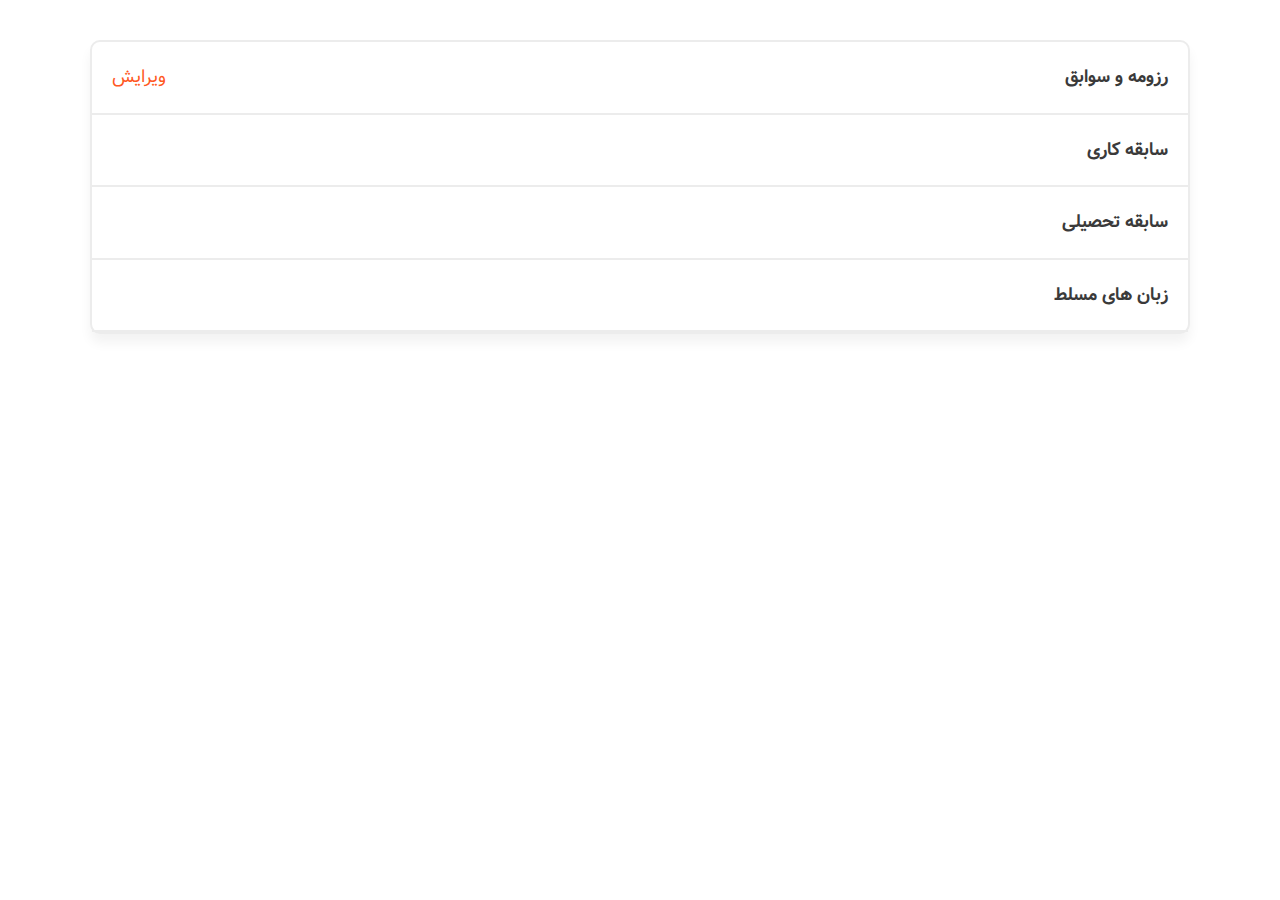
<file: accordion.html>
<!DOCTYPE html>
<html lang="en" dir="rtl">
  <head>
    <title>Tapsi Demo</title>
    <meta charset="UTF-8" />
    <meta name="viewport" content="width=device-width, initial-scale=1" />
    <link rel="stylesheet" href="./css/fonts.css" />
    <link href="css/style.css" rel="stylesheet" />
    <link
      rel="stylesheet"
      href="https://cdnjs.cloudflare.com/ajax/libs/font-awesome/6.4.2/css/all.min.css"
      integrity="sha512-z3gLpd7yknf1YoNbCzqRKc4qyor8gaKU1qmn+CShxbuBusANI9QpRohGBreCFkKxLhei6S9CQXFEbbKuqLg0DA=="
      crossorigin="anonymous"
      referrerpolicy="no-referrer"
    />
  </head>
  <body>
    <section class="container block">
      <div class="accordion-wrapper"> 
        <div class="accordion__intro">
          <h2 class="accordion__heading">رزومه و سوابق</h2>
          <span>
            <span>ویرایش</span>
            <span>
              <i class="far fa-edit"></i>
            </span>
          </span>
        </div>
        <div class="accordion">
          <header class="accordion__header">
            <h2 class="accordion__heading">سابقه کاری</h2>
            <span class="">
              <i class="fas fa-chevron-circle-left"></i>
            </span>
          </header>
          <div class="accordion__content">
            <p>
              لورم ایپسوم متن ساختگی با تولید سادگی نامفهوم از صنعت چاپ و با
              استفاده از طراحان گرافیک است. چاپگرها و متون بلکه روزنامه و مجله
              در ستون و سطرآنچنان که لازم است و برای شرایط فعلی تکنولوژی مورد
              نیاز و کاربردهای متنوع با هدف بهبود ابزارهای کاربردی می باشد.
            </p>
          </div>
        </div>
        <div class="accordion">
          <header class="accordion__header">
            <h2 class="accordion__heading">سابقه تحصیلی</h2>
            <span class="">
              <i class="fas fa-chevron-circle-left"></i>
            </span>
          </header>
          <div class="accordion__content">
            <p>
              لورم ایپسوم متن ساختگی با تولید سادگی نامفهوم از صنعت چاپ و با
              استفاده از طراحان گرافیک است. چاپگرها و متون بلکه روزنامه و مجله
              در ستون و سطرآنچنان که لازم است و برای شرایط فعلی تکنولوژی مورد
              نیاز و کاربردهای متنوع با هدف بهبود ابزارهای کاربردی می باشد.
            </p>
          </div>
        </div>
        <div class="accordion">
          <header class="accordion__header">
            <h2 class="accordion__heading">زبان های مسلط</h2>
            <span class="">
              <i class="fas fa-chevron-circle-left"></i>
            </span>
          </header>
          <div class="accordion__content">
            <p>
              لورم ایپسوم متن ساختگی با تولید سادگی نامفهوم از صنعت چاپ و با
              استفاده از طراحان گرافیک است. چاپگرها و متون بلکه روزنامه و مجله
              در ستون و سطرآنچنان که لازم است و برای شرایط فعلی تکنولوژی مورد
              نیاز و کاربردهای متنوع با هدف بهبود ابزارهای کاربردی می باشد.
            </p>
          </div>
        </div>
      </div>
    </section>
    <script src="./js/main.js"></script>
  </body>
</html>
</file>
<file: css/fonts.css>
@font-face {
    font-family: "vazir";
    font-weight: 400;
    font-style: normal;
    src: url("/assets/fonts/Vazir.woff") format("woff");
  }
  
  @font-face {
    font-family: "vazir";
    font-weight: 700;
    font-style: normal;
    src: url("/assets/fonts/Vazir-Bold.woff") format("woff");
  }
  
  body,
  button {
    font-family: "vazir";
  }
  * {
    -webkit-user-select: none;
  }
  
  /*  PREVENT TEXT SIZE SCALLING */
  
  /* iPhone, portrait & landscape. */
  @media all and (max-device-width: 480px) {
    html,
    body,
    p {
      text-size-adjust: none !important;
      -webkit-text-size-adjust: none !important;
      -moz-text-size-adjust: none !important;
      -ms-text-size-adjust: none !important;
    }
  }
  /* iPad, portrait & landscape. */
  @media all and (min-device-width: 768px) and (max-device-width: 1024px) {
    html,
    body,
    p {
      text-size-adjust: none !important;
      -webkit-text-size-adjust: none !important;
      -moz-text-size-adjust: none !important;
      -ms-text-size-adjust: none !important;
    }
  }
</file>
<file: css/style.css>
*,
*::after,
*::before {
  box-sizing: border-box;
  margin: 0;
  padding: 0;
  /* list-style: none; */
}

/* root variable */
:root {
  --color-primary: #ff5722;
  --color-primary-light: #ff7a50;
  --color-secondary-light: #fff6f2;
  --color-secondary-dark: #ffa589;
  --color-navbar: #f8f8f8;
  --color-headings: #000;
  --color-body: #333333;
  --color-white: #fff;
  --avatar-size: 50px;
}

html {
  font-size: 62.5%;
}

body {
  color: var(--color-body);
  font-size: 1.4rem;
  line-height: 1.7;
}

h1,
h2,
h3 {
  color: var(--color-headings);
  font-weight: 700;
}

h1 {
  font-size: 2.5rem;
}

h2 {
  font-size: 2.2rem;
  margin-bottom: 1.5rem;
}

@media screen and (min-width: 1024px) {
  body {
    font-size: 1.8rem;
  }
  h1 {
    font-size: 5rem;
  }
  h2 {
    font-size: 3.5rem;
  }
}

.btn {
  outline: 0;
  border: 0;
  cursor: pointer;
  padding: 2rem 2.5rem;
  border-radius: 8px;
  text-align: center;
  margin: 1rem 0;
  white-space: nowrap;
  font-size: 1.4rem;
}

.btn--primary {
  background-color: var(--color-primary);
  color: var(--color-white);
}

.btn--secondary {
  background-color: var(--color-secondary-dark);
  color: var(--color-white);
}

.btn--block {
  width: 100%;
  font-size: 1.6rem;
}

@media screen and (min-width: 1024px) {
  .btn {
    font-size: 1.6rem;
  }
  .btn--block {
    font-size: 2rem;
  }
}

/* badges */
.badge {
  display: inline-block;
  padding: 0.5rem 1.3rem;
  background-color: var(--color-white);
  color: var(--color-primary);
  border-radius: 32px;
  border: 2px solid var(--color-primary);
  text-transform: uppercase;
  font-size: 1.2rem;
}

.badge--primary {
  background-color: var(--color-primary);
  color: var(--color-white);
}

@media screen and (min-width: 1024px) {
  .badge {
    font-size: 1.4rem;
  }
}

.list {
  list-style: none;
  font-size: 1.8rem;
}

.list--inline .list__item {
  display: inline-block;
  margin-left: 2rem;
}

/* .list--tick .list__item::before {
  content: "";
  width: 20px;
  height: 20px;
  background: url(/assets/images/Tick-Square.svg) no-repeat;
  padding-right: 3rem;
} */

.list--tick .list__item {
  background: url(/assets/images/Tick-Square.svg) no-repeat;
  background-position: right center;
  padding-right: 3rem;
  margin-bottom: 1.5rem;
}

@media screen and(min-width:1024px) {
  .list--tick .list__item {
    font-size: 1.8rem;
    margin-bottom: 2rem;
  }
}

/* plan */
.block-plan {
  display: grid;
  gap: 8rem 6rem;
  justify-content: center;
  grid-template-columns: repeat(auto-fit, minmax(250px, 320px));
  margin-top: 5rem;
}

.plan {
  max-width: 450px;
  font-size: 1.8rem;
  transition: all 0.2s ease-out;
}

.card {
  border-radius: 20px;
  overflow: hidden;
  box-shadow: 0 0 20px 10px hsla(0, 4%, 95%, 0.986);
}

.card__header,
.card__body {
  padding: 3rem 2.5rem;
}

.card__header {
  color: var(--color-white);
}

.card--secondary .card__header {
  background-color: var(--color-secondary-dark);
}

.card--primary .card__header {
  background-color: var(--color-primary-light);
}

.plan__introduction {
  display: flex;
  justify-content: space-between;
  margin-bottom: 2rem;
}

.plan__price {
  font-size: 3rem;
}

.plan__billing-cycle {
  font-size: 1.4rem;
}

.plan__description {
  display: block;
  margin-top: 1rem;
}

.plan .btn--block {
  margin-top: 10rem;
  font-size: 1.6rem;
}

.plan--popular {
  transform: scale(1.1);
}

.plan--popular:hover {
  transform: scale(1.15);
}
.plan:hover {
  transform: scale(1.05);
}

@media screen and (min-width: 1024px) {
  .plan .btn--block {
    font-size: 1.8rem;
  }
  /* .block-plan {
    grid-template-columns: repeat(3, 1fr);
  } */
}

/* container */
.container {
  max-width: 1140px;
  margin: 0 auto;
}

/* feature */
.feature {
  display: grid;
  padding: 2rem;
  gap: 0rem 10rem;
}

.feature__text {
  margin-bottom: 1.5rem;
  text-align: justify;
}

.feature .btn {
  padding: 1.2rem 3rem;
}

.feature__image > img {
  width: 70%;
  height: auto;
}

.feature__image {
  display: flex;
  justify-content: center;
  margin-bottom: 2rem;
}

@media screen and (min-width: 1024px) {
  .feature {
    grid-template-columns: repeat(2, 1fr);
  }
  .charge .feature__image {
    order: 1;
  }
  .feature__image {
    order: 2;
    margin-bottom: 2rem;
  }
  .feature__detail {
    order: 1;
  }
  .feature__image > img {
    width: 100%;
  }
}

@media screen and (min-width: 768px) {
  .banner-phone {
    display: block !important;
  }
}

.banner-phone {
  display: none;
  position: absolute;
  left: 10%;
  bottom: -50%;
  height: auto;
  width: 420px;
}

/* contact-us */
.contact-us {
  display: grid;
  justify-content: center;
  gap: 3rem 4rem;
}

.contact-us__map {
  display: none;
}

@media screen and (min-width: 768px) {
  .contact-us {
    grid-template-areas:
      "address form"
      "map form"
      "icons form";
    grid-template-columns: 70fr 30fr;
  }
  .contact-us__form {
    grid-area: form;
  }
  .contact-us__map {
    grid-area: map;
    display: block;
  }
  .contact-us__icons {
    grid-area: address;
  }
  .contact-us__social {
    grid-area: icons;
  }
}

/* icons */
.icon {
  width: 24px;
  height: 24px;
}

.icon-container {
  width: 34px;
  height: 34px;
  display: flex;
  justify-content: center;
  align-items: center;
  border-radius: 100%;
  background-color: #f6f6f6;
}

.icon--primary {
  fill: #445;
}

.contact-us__icons {
  display: flex;
  flex-direction: column;
  align-items: flex-end;
  box-shadow: 0 10px 30px rgba(0, 0, 0, 0.06);
  border-radius: 10px;
  padding: 2rem;
}

.contact-us__icons .icon-holder {
  display: flex;
  align-items: center;
  margin-bottom: 2rem;
}

.icon-holder__lable {
  display: block;
  margin-left: 2rem;
  min-width: 250px;
}

@media screen and (min-width: 1024px) {
  .contact-us__icons {
    flex-direction: row;
    align-items: flex-start;
    justify-content: space-between;
  }
  .contact-us__icons .icon-holder {
    margin-bottom: 0;
    flex-direction: column;
    max-width: 200px;
    text-align: center;
  }
  .icon-holder__lable {
    order: 2;
    font-size: 1.4rem;
    margin-top: 1.5rem;
  }
}

/* social icons */
.contact-us__social {
  display: flex;
  flex-direction: row;
  align-items: center;
  justify-content: space-around;
  box-shadow: 0 10px 30px rgba(0, 0, 0, 0.06);
  padding: 2rem;
  border-radius: 10px;
}

@media screen and (min-width: 1024px) {
  .contact-us__social {
    justify-content: flex-end;
    margin-bottom: 0;
  }
  .contact-us__social .icon-container {
    margin-left: 2rem;
  }
}

.contact-us__map img {
  height: 100%;
  width: 100%;
  border-radius: 10px;
  overflow: hidden;
}

/* form-wrapper */
.form-wrapper {
  height: 100%;
  border: 1px solid #ccc;
  border-radius: 10px;
  box-shadow: 0 10px 30px rgba(0, 0, 0, 0.06);
  padding: 1rem;
}

.form-wrapper h3 {
  margin: 5.2rem 0;
  text-align: center;
}

.form-wrapper form {
  display: flex;
  flex-direction: column;
  justify-content: space-between;
  height: 80%;
}

input,
textarea {
  display: block;
  outline: 0;
  border: 0;
}

textarea {
  resize: none;
}

::placeholder {
  font-size: 1.2rem;
  color: #444;
  font-family: "vazir";
}

.form-wrapper input,
.form-wrapper textarea {
  border-radius: 39px;
  background-color: #f5f5f5;
  border: 1px solid #ccc;
  padding: 1.5rem 1.5rem;
  font-family: "vazir";
  margin-bottom: 1.5rem;
}

.form-wrapper input:focus,
.form-wrapper textarea:focus {
  border: 1px solid var(--color-primary);
}
.form-wrapper textarea {
  border-radius: 5px;
}

/* .contact-us__form {
  margin-right: 0;
}

@media screen and (min-width: 1024px) {
  .contact-us__form {
    margin-right: 3rem;
  }
} */

/* footer */
.main-footer {
  background-color: #000;
  color: var(--color-white);
  min-height: 250px;
  display: flex;
  padding-top: 3rem;
}

.main-footer footer {
  display: flex;
  flex-direction: column;
}

.footer__item {
  margin-bottom: 2.5rem;
}

.footer__item a {
  text-decoration: none;
  font-size: 1.2rem;
  color: var(--color-white);
  margin-bottom: 0.5rem;
  display: block;
}

.footer__item h6 {
  font-size: 1.8rem;
  font-weight: bold;
  margin-bottom: 1.5rem;
}

.footer__item.enamad {
  display: flex;
  flex-direction: row;
  justify-content: space-between;
}

.footer__enemad {
  background-color: var(--color-white);
  border-radius: 10px;
  padding: 1rem 0.5rem;
  min-width: 86px;
  height: fit-content;
  margin-left: 0.5rem;
}

.footer__enemad img {
  width: 100%;
  height: auto;
}

@media screen and (min-width: 768px) {
  .main-footer .footer {
    display: flex;
    flex-direction: row;
    flex-wrap: wrap;
  }
  .footer__item {
    margin-bottom: 0;
    margin-left: 2rem;
  }
}

/* navbar */
.main-header {
  background-color: var(--color-navbar);
}

.nav {
  display: flex;
  flex-wrap: wrap;
  justify-content: space-between;
  align-items: center;
  padding: 1rem 2rem;
}

.nav__list {
  width: 100%;
  display: flex;
  flex-direction: column;
  font-size: 1.4rem;
  max-height: 0;
  overflow: hidden;
  opacity: 0;
  transition: all 0.4s ease-out;
}

.nav.nav__expanded .nav__list {
  max-height: 100vh;
  opacity: 1;
}

.nav__item {
  margin-bottom: 1rem;
  border-bottom: 1px solid #ccc;
}

.nav__item > a {
  text-decoration: none;
  color: #444;
  display: block;
  padding: 0.5rem;
}

.nav__item > a:hover {
  color: var(--color-primary);
}

@media screen and (min-width: 768px) {
  .nav {
    padding: 0 2rem;
  }
  .nav__toggler {
    display: none;
  }

  .nav__list {
    flex-direction: row;
    align-items: center;
    width: auto;
    opacity: 1;
    max-height: 100%;
  }
  .nav__item {
    margin-right: 2rem;
    margin-bottom: 0;
    font-size: 1.6rem;
    border: 0;
  }
}

.nav__item.cta {
  font-size: 1.4rem;
  border: 0;
}

.nav__item .btn {
  padding: 1rem 3rem;
}

.nav__item.cta > a {
  color: var(--color-white);
  font-size: 1.4rem;
}

/* toggler */
.nav__toggler {
  cursor: pointer;
}
.bar {
  width: 25px;
  height: 3px;
  background-color: var(--color-headings);
  margin: 5px 0;
  border-radius: 5px;
}

.nav.nav__expanded .bar-one {
  transform: rotate(-45deg) translate(-6px, 6px);
  margin: 8px 0;
}

.nav.nav__expanded .bar-three {
  transform: rotate(45deg) translate(-8px, -8px);
}

.nav.nav__expanded .bar-two {
  opacity: 0;
  transform: translate(-20px);
}

.hero-section {
  background: url(/assets/images/banner-mobile.jpg) center no-repeat;
  background-size: cover;
  position: relative;
  width: 100%;
  height: 478px;
}

/* .hero-section img {
  width: 100%;
  height: auto;
} */

@media screen and (min-width: 1024px) {
  .hero-section {
    background: url(/assets/images/banner.jpg) center no-repeat;
    background-size: cover;
    position: relative;
  }
  .hero-wrapper {
    margin-right: 10%;
  }
}

.intro-btn {
  position: absolute;
  top: 0;
  border-radius: 20px;
  background-image: linear-gradient(
    51deg,
    rgba(23, 26, 60, 0.7) 5%,
    rgba(23, 26, 60, 0.3) 95%
  );
  padding: 16px;
  display: flex;
  flex-direction: column;
  width: 270px;
}

.intro-btn h1 {
  font-size: 2.5rem;
  color: var(--color-white);
}

.intro-btn h2 {
  font-size: 1.6rem;
  color: var(--color-white);
  margin-bottom: 3rem;
}

.hero-wrapper {
  position: absolute;
  top: 10%;
  right: 0;
  width: 100%;
  height: 478px;
  display: flex;

  justify-content: center;
  align-items: center;
}

.intro-btn__passenger {
  background-color: var(--color-white);
  border-radius: 12px;
  margin-bottom: 2rem;
  width: 220px;
  padding: 14px;
  display: flex;
  align-items: center;
  justify-content: start;
}

.intro-btn__passenger.driver-intro {
  border: 2px solid #fff;
  background-color: rgba(23, 26, 60, 0.5) !important;
  color: #fff;
}

.intro-btn__passenger p {
  font-size: 1.4rem;
}

.intro-wrapper {
  display: flex;
  flex-direction: column;
  flex-wrap: wrap;
}

@media screen and (min-width: 768px) {
  .intro-wrapper {
    flex-direction: row;
    justify-content: space-between;
    align-items: center;
  }
  .intro-btn {
    width: 530px;
    padding: 25px;
    border-radius: 20px;
  }
  .hero-wrapper {
    justify-content: flex-start;
  }
  .intro-btn h1 {
    font-size: 5rem;
  }
  .intro-btn h2 {
    font-size: 2.5rem;
  }
}

/* services */
.services__tabs {
  display: flex;
  flex-direction: row;
  justify-content: space-between;
  overflow: auto;
  padding: 5px 0 15px;
}

.block-heading {
  margin-top: 6rem;
}

.services__tabs a {
  display: flex;
  flex-direction: column;
  align-items: center;
  text-decoration: none;
  color: var(--color-body);
  max-width: 100px;
}

.services__tabs .tab > p {
  margin-top: 1.5rem;
  font-size: 1.2rem;
}

.services__tabs img {
  width: 85px;
}

.services__tabs .tab {
  opacity: 0.5;
  transition: all 0.4s ease-out;
}

.services__tabs .tab:hover {
  opacity: 1;
}

.services__title {
  font-size: 2rem;
  font-weight: 700;
  margin-bottom: 20px;
}

.services .feature__title {
  margin: 1.5rem 0;
}
.services .feature__image {
  display: none;
}

.tab-content {
  margin-top: 2rem;
  display: flex;
  justify-content: space-between;
  align-items: center;
}
.services .feature__detail {
  width: 100%;
}

.tab-content {
  display: none;
}
.tab-content.active {
  display: flex;
}
.tab.active {
  opacity: 1;
}

.tab-content {
  display: flex;
  justify-content: space-between;
  align-content: center;
}

.feature__detail {
  width: 100%;
}

@media screen and (min-width: 1024px) {
  .services__tabs .tab > p {
    margin-top: 1rem;
    font-size: 1.4rem;
  }
  .services__tabs img {
    width: 100%;
  }
  .services__title {
    font-size: 3.5rem;
    margin-bottom: 30px;
  }
  .services .feature__image {
    display: block;
  }
  .services .feature__detail {
    width: 50%;
  }
  .services .feature__image {
    width: 45%;
  }
  .services .feature__image img {
    width: 100%;
  }
  /* .feature__detail {
    width: 50%;
  } */
}

.tab-content {
  display: none;
}

.tab-content.active {
  display: flex;
}

.tab.active {
  opacity: 1;
}

.block {
  padding: 4rem 2rem;
}

@media screen and (min-width: 768px) {
  .block {
    padding: 4rem 2rem;
  }
}

/* travell */
.travell__slides {
  display: flex;
  justify-content: space-between;
  align-items: center;
  padding-bottom: 1rem;
  overflow-x: auto;
}

.travell__slides::-webkit-scrollbar {
  display: none;
}

.travell__slide {
  flex: 0 0 280px;
  display: flex;
  flex-direction: column;
  align-items: center;
}

.travell__slide:not(:last-child) {
  margin-left: 2rem;
}

.travell__slide img {
  width: 100%;
  height: 100%;
  object-fit: cover;
  border-radius: 32px;
}

.slide__detail {
  background-color: var(--color-white);
  box-shadow: 0 10px 30px rgba(0, 0, 0, 0.06);
  border-radius: 32px;
  padding: 1rem 2rem;
  transform: translateY(-60px);
  width: 85%;
}

.slide__header {
  display: flex;
  align-items: center;
  justify-content: flex-start;
}

.slide__header p {
  font-size: 1.2rem;
  margin-right: 0.7rem;
}

.slide__header .badge {
  font-size: 1.2rem;
  padding: 0.2rem 1.2rem;
}

.slide__detail .slide__title {
  font-size: 1.4rem;
  font-weight: 700;
  margin-top: 1rem;
}

.slide__detail .slide__icons {
  display: flex;
  margin-top: 1rem;
  justify-content: space-between;
  align-items: center;
  color: #cacaca;
}

.slide__img {
  width: 100%;
  height: 200px;
}

/* AVATAR SECTION */

.avatar-group {
  display: flex;
  align-items: center;
  margin-top: 1.5rem;
}

.avatar-group .avatar {
  width: var(--avatar-size);
  height: var(--avatar-size);
  border: 3px solid #fff;
  border-radius: 100%;
  overflow: hidden;
  margin-left: -20px;
  cursor: pointer;
  transition: all 0.3s ease-in-out;
  position: relative;
}
.avatar:hover {
  transform: translate(10px);
}

.avatar-group .avatar-group img {
  width: 100%;
  height: 100%;
}

.hidden-avatars {
  width: var(--avatar-size);
  height: var(--avatar-size);
  background-color: var(--color-primary-light);
  color: #fff;
  border-radius: 100%;
  display: flex;
  justify-content: center;
  align-items: center;
  position: relative;
  font-size: 1.4rem;
}
.slide__suggest {
  font-size: 1.2rem;
  color: var(--color-primary);
  margin-right: 5px;
  display: inline-block;
}

/* accordion */
.accordion__header {
  display: flex;
  justify-content: space-between;
  align-items: center;
  cursor: pointer;
  padding: 2rem 2rem;
  border-bottom: 2px solid #ececec;
}

.accordion__heading {
  margin-bottom: 0;
  color: #3a3a3a;
  font-size: 1.8rem;
}
.accordion__content {
  border-radius: 5px;
  max-height: 0;
  overflow: hidden;
  opacity: 0;
  transition: all 0.4s ease-out;
}
.accordion__content p {
  border-bottom: 2px solid #ececec;
  margin: 1rem 0;
  font-size: 1.4rem;
  color: #878787;
}
.accordion__expanded .accordion__content {
  max-height: 100vh;
  opacity: 1;
  padding: 1rem 4rem;
}

.accordion__header i {
  color: var(--color-primary);
  font-size: 20px;
  transform: rotate(-);
  transition: all 0.3s ease-out;
}
.accordion__expanded .accordion__header i {
  transform: rotate(-90deg);
}

.accordion-wrapper {
  background-color: #fff;
  border-radius: 10px;
  border: 2px solid #ececec;
  box-shadow: 0 9px 12px rgba(0, 0, 0, 0.05);
}
.accordion__intro {
  display: flex;
  justify-content: space-between;
  align-items: center;
  padding: 2rem 2rem;
  border-bottom: 2px solid #ececec;
  color: var(--color-primary);
}

/* radio */
.select-type {
  display: flex;
  justify-content: space-between;
  align-items: center;
}
.select-control input[type="radio"] {
  display: none;
}
.select-control {
  cursor: pointer;
  flex-grow: 1;
}
.select-type :not(:last-child) {
  margin-left: 2rem;
}
.select-control label {
  cursor: pointer;
  width: 100%;
  display: block;
  border-radius: 32px;
  border: 2px solid #ccc;
  padding: 1rem 2rem;
  font-weight: 700;
  color: #444;
  text-align: center;
  position: relative;
  transition: all 0.3s ease-out;
}
.select-control label::before {
  position: absolute;
  content: "";
  width: 15px;
  height: 15px;
  box-shadow: 0 0 0 2px #ccc;
  border-radius: 100%;
  right: 2.5rem;
  top: 50%;
  transform: translateY(-50%);
  border: 3px solid #fff;
  transition: all 0.3s ease-out;
}

.select-control input[type="radio"]:checked + label {
  border: 2px solid var(--color-primary);
  color: var(--color-primary);
}

.select-control input[type="radio"]:checked + label::before {
  box-shadow: 0 0 0 2px var(--color-primary);
  background-color: var(--color-primary);
}
</file>
